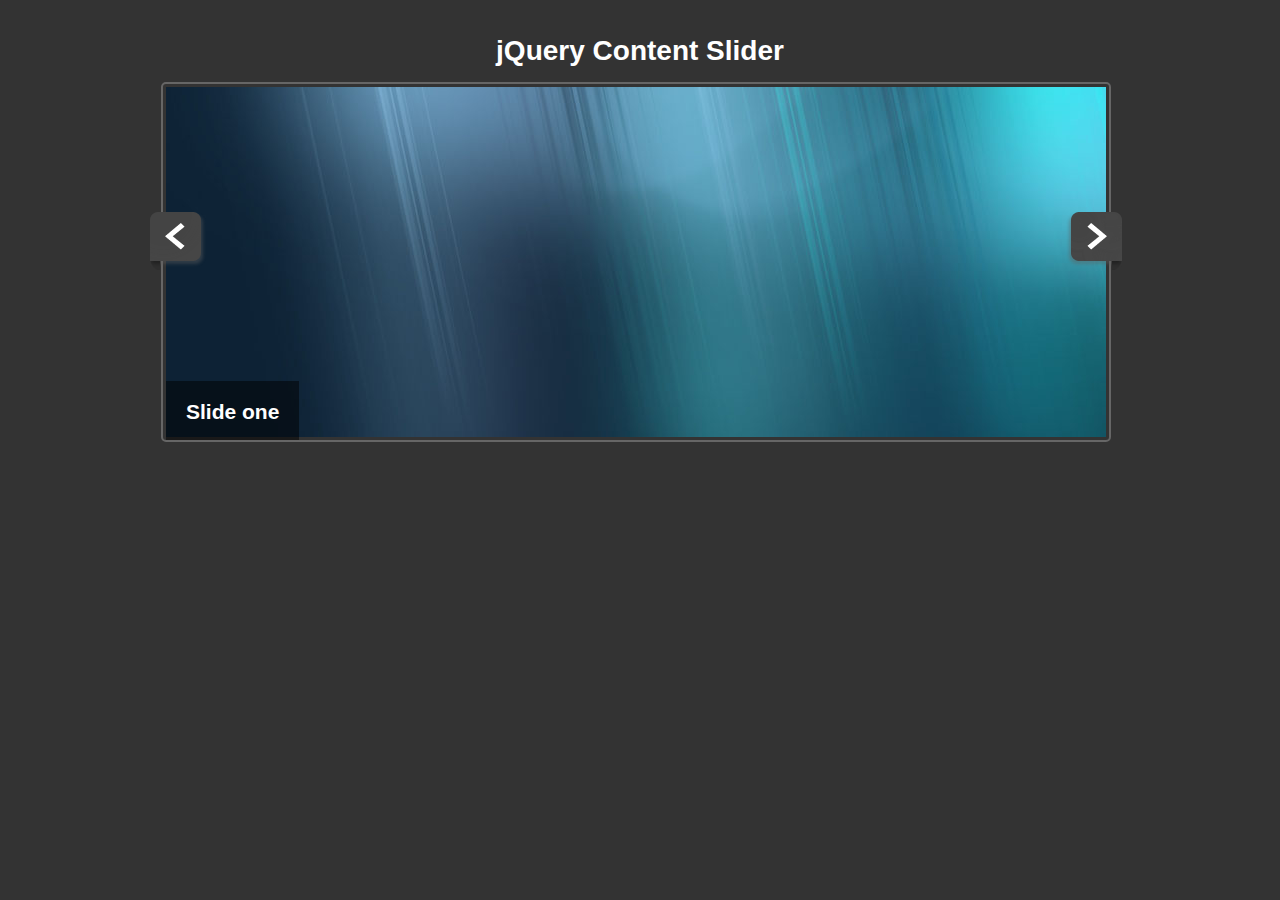
<file: content_slider/index.html>
<!DOCTYPE html>
<html>
	<head>
		<title>jQuery Content Slider</title>
		<link rel="stylesheet" href="css/style.css">
		<script src="https://ajax.googleapis.com/ajax/libs/jquery/1.11.1/jquery.min.js"></script>
		<script src="js/script.js"></script>
	</head>
	<body>
		<div id="container">
			<header>
				<h1>jQuery Content Slider</h1>
			</header>
			<img src="img/arrow-left.png" alt="Prev" id="prev">
			<div id="slider">
				<div class="slide">
					<div class="slide-copy">
						<h2>Slide one</h2>
					</div>
					<img src="img/slide1.jpg">
				</div>
				<div class="slide">
					<div class="slide-copy">
						<h2>Slide two</h2>
					</div>
					<img src="img/slide2.jpg">
				</div>
				<div class="slide">
					<div class="slide-copy">
						<h2>Slide three</h2>
					</div>
					<img src="img/slide3.jpg">
				</div>
				<div class="slide">
					<div class="slide-copy">
						<h2>Slide four</h2>
					</div>
					<img src="img/slide4.jpg">
				</div>
				<div class="slide">
					<div class="slide-copy">
						<h2>Slide five</h2>
					</div>
					<img src="img/slide5.jpg">
				</div>
			</div>
			<img src="img/arrow-right.png" alt="Next" id="next">
		</div>
	</body>
</html>
</file>
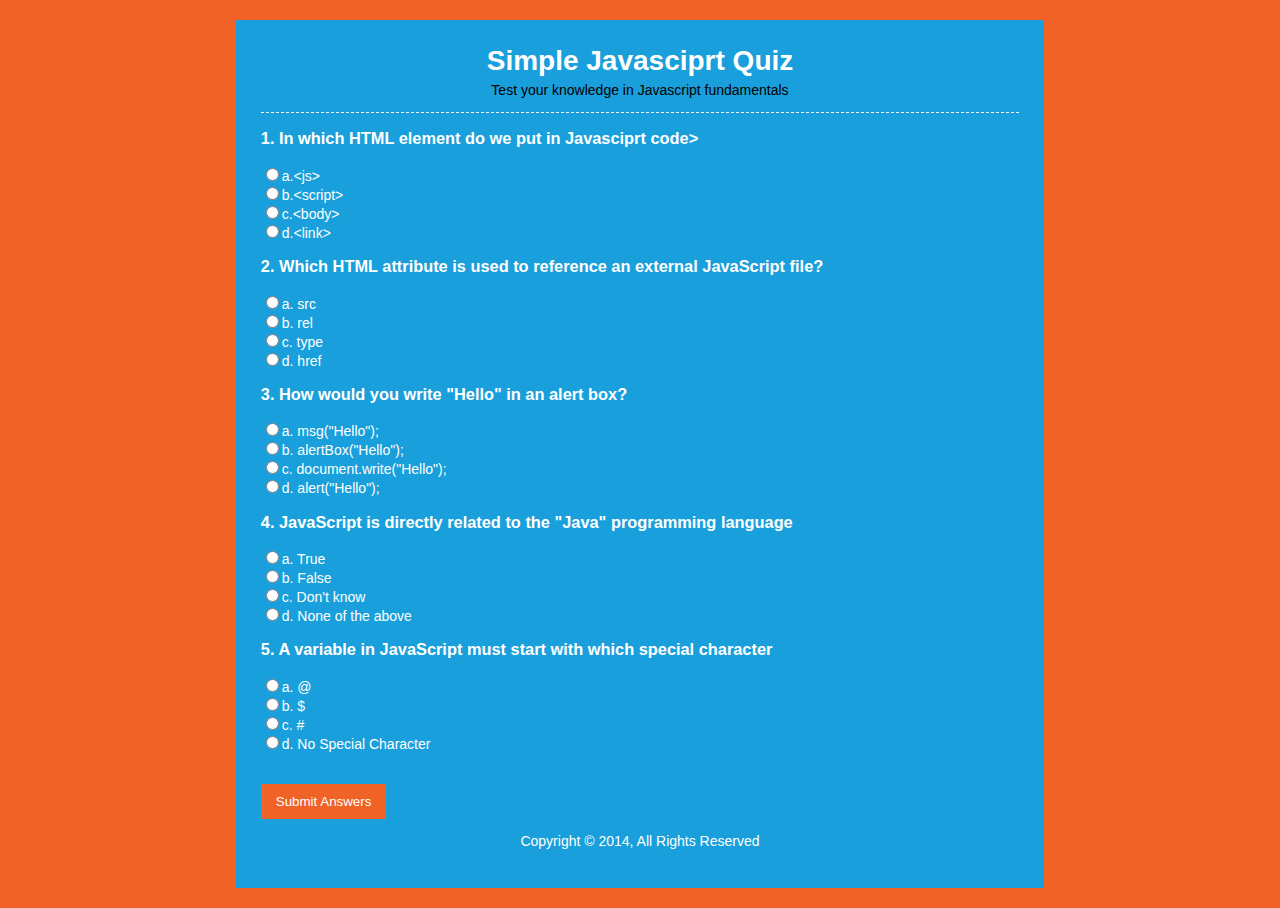
<file: js_quiz/index.html>
<!DOCTYPE html>
<html>
	<head>
		<title>Simple JavaScript</title>
		<link rel="stylesheet" href="css/style.css">
		<script src="js/script.js"></script>
	</head>
	<body>
		<div id="container">
			<header>
				<h1>Simple Javasciprt Quiz</h1>
				<p>Test your knowledge in Javascript fundamentals</p>
			</header>
			<section>
				<div id="results"></div>
				<form name="quizForm" onsubmit="submitAnswers(); return false;" >
					<h3>1. In which HTML element do we put in Javasciprt code></h3>
					<input type="radio" name="q1" value="a" id="q1a">a.&lt;js&gt;<br>
					<input type="radio" name="q1" value="b" id="q1b">b.&lt;script&gt;<br>
					<input type="radio" name="q1" value="c" id="q1c">c.&lt;body&gt;<br>
					<input type="radio" name="q1" value="d" id="q1d">d.&lt;link&gt;<br>
					
					<h3>2. Which HTML attribute is used to reference an external JavaScript file?</h3>
					<input type="radio" name="q2" value="a" id="q2a">a. src<br>
					<input type="radio" name="q2" value="b" id="q2b">b. rel<br>
					<input type="radio" name="q2" value="c" id="q2c">c. type<br>
					<input type="radio" name="q2" value="d" id="q2d">d. href<br>

					<h3>3. How would you write "Hello" in an alert box?</h3>
					<input type="radio" name="q3" value="a" id="q3a">a. msg("Hello");<br>
					<input type="radio" name="q3" value="b" id="q3b">b. alertBox("Hello");<br>
					<input type="radio" name="q3" value="c" id="q3c">c. document.write("Hello");<br>
					<input type="radio" name="q3" value="d" id="q3d">d. alert("Hello");<br>

					<h3>4. JavaScript is directly related to the "Java" programming language</h3>
					<input type="radio" name="q4" value="a" id="q4a">a. True<br>
					<input type="radio" name="q4" value="b" id="q4b">b. False<br>
					<input type="radio" name="q4" value="c" id="q4c">c. Don't know<br>
					<input type="radio" name="q4" value="d" id="q4d">d. None of the above<br>

					<h3>5. A variable in JavaScript must start with which special character</h3>
					<input type="radio" name="q5" value="a" id="q5a">a. @<br>
					<input type="radio" name="q5" value="b" id="q5b">b. $<br>
					<input type="radio" name="q5" value="c" id="q5c">c. #<br>
					<input type="radio" name="q5" value="d" id="q5d">d. No Special Character<br>
					<br><br>
					<input type="submit" value="Submit Answers" >
				</form>
			</section>
			<footer>
				<p>Copyright &copy; 2014, All Rights Reserved</p>
			</footer>
	</body>
</html>
</file>
<file: content_slider/css/style.css>
* {
	margin:0;
	padding:0;
}

body {
	font-family:'Arial', sans-serif;
	font-size:14px;
	color:#fff;
	background:#333;
	line-height:1.6em;
}

a {
	color:#fff;
	text-decoration:none;
	
}

h1 {
	text-align:center;
	margin-bottom:20px;
}

#container {
	width:980px;
	margin:40px auto;
	overflow:hidden;
}

#slider {
	width:940px;
	height:350px;
	position:relative;
	overflow:hidden;
	float:left;
	padding:3px;
	border:#666 solid 2px;
	border-radius:5px;
}

#slider img {
	width:940px;
	height:350px;
}

.slide {
	position:absolute;
}

.slide-copy {
	position:absolute;
	bottom:0;
	left:0;
	padding:20px;
	background:7f7f7f;
	background:rgba(0,0,0,0.5);
}

#prev, #next {
	float:left;
	margin-top:130px;
	cursor:pointer;
	position:relative;
	z-index:100;
}

#prev {
	margin-right:-45px;
}

#next {
	margin-left:-45px;
}
</file>
<file: js_quiz/css/style.css>
body {
	background:#f06226;
	color:#fff;
	font-family:'Arial', sans-serif;
	font-size:14px;
	
}

#container {
	width:60%;
	background:#199fdb;
	margin:20px auto;
	overflow:auto;
	padding:25px;
}

header {
	text-align:center;
	border-bottom:#fff dashed 1px;
}

header h1 {
	margin:0;
	padding:0;
}

header p {
	padding:0;
	margin-top:5px;
	color:#000;
}

section {
	min-height:400px;
}

footer {
	text-align:center;
}

input[type='submit'] {
	background:#f06226;
	border:0;
	color:#fff;
	padding:10px 15px;
	cursor:pointer;
}

#results h3{
	background:#f06226;
	padding:10px;
	margin:10px 0;
}

#results span {
	color:$000;
	font-weight:bold;
}
</file>
